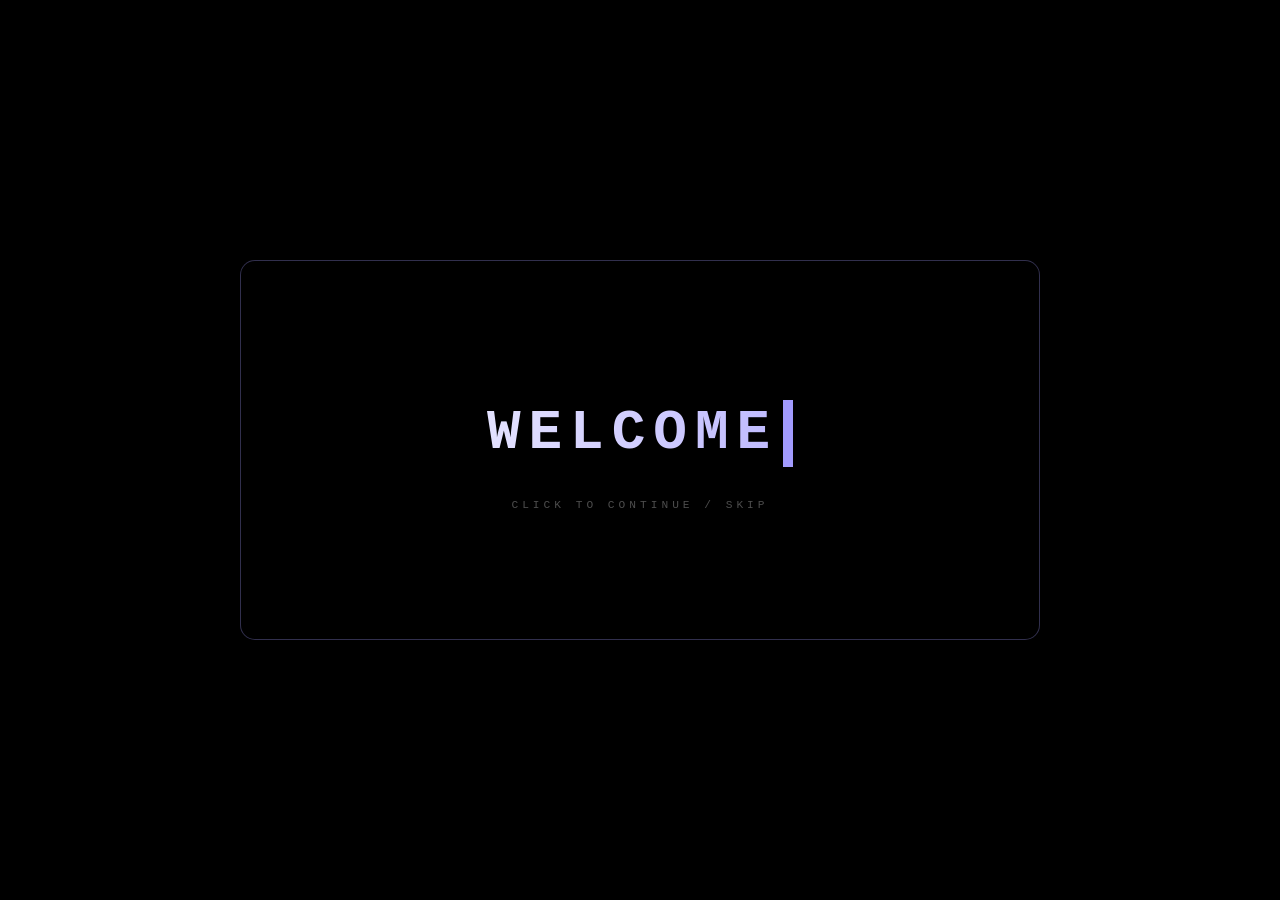
<file: index.html>
<!DOCTYPE html>
<html lang="en">
<head>
    <meta charset="UTF-8">
    <meta name="viewport" content="width=device-width, initial-scale=1.0">
    <title>Server of anhem250311.</title>
    <link rel="icon" type="image/png" href="https://files.catbox.moe/gssm4k.png">
    <style>
        * {
            margin: 0;
            padding: 0;
            box-sizing: border-box;
        }

        body {
            background-color: #000;
            overflow: hidden;
            font-family: 'Consolas', 'Courier New', monospace;
        }

        #bg-video-container {
            position: fixed;
            top: 0;
            left: 0;
            width: 100%;
            height: 100%;
            z-index: -1;
        }

        #bg-video {
            width: 100%;
            height: 100%;
            object-fit: cover;
        }

        .overlay {
            position: fixed;
            top: 0;
            left: 0;
            width: 100%;
            height: 100%;
            background: rgba(0, 0, 0, 0.5);
            z-index: 0;
        }

        .content {
            position: relative;
            z-index: 1;
            height: 100vh;
            display: flex;
            justify-content: center;
            align-items: center;
            padding: 20px;
        }

        .glass-card {
            background: rgba(0, 0, 0, 0.75);
            padding: 1.2rem 1.5rem; 
            border-radius: 15px;
            backdrop-filter: blur(12px);
            border: 1px solid rgba(162, 155, 254, 0.3);
            text-align: center;
            width: 95%;
            max-width: 800px; 
            min-height: 380px; 
            display: flex;
            flex-direction: column;
            justify-content: center;
            align-items: center; 
            cursor: pointer;
            user-select: none;
        }

        #main-display {
            font-size: 1.25rem;
            line-height: 1.6;
            color: #ececec;
            width: 100%;
            text-align: center;
            pointer-events: auto; 
        }

        .cursor {
            display: inline-block;
            width: 10px;
            height: 1.2em;
            background-color: #a29bfe;
            margin-left: 5px;
            vertical-align: middle;
            animation: blink 0.7s infinite;
        }

        @keyframes blink {
            0%, 100% { opacity: 1; }
            50% { opacity: 0; }
        }

        .big-text {
            font-size: 3.5rem !important;
            font-weight: 800;
            letter-spacing: 8px;
            background: linear-gradient(to right, #ffffff, #a29bfe);
            -webkit-background-clip: text;
            -webkit-text-fill-color: transparent;
            text-transform: uppercase;
        }

        .highlight-link {
            color: #a29bfe;
            font-weight: 600;
            text-decoration: none;
            border-bottom: 1px solid #a29bfe;
            transition: all 0.3s ease;
            position: relative;
            z-index: 10;
        }

        .highlight-link:hover {
            color: #fff;
            background: rgba(162, 155, 254, 0.2);
            text-shadow: 0 0 8px #a29bfe;
            border-bottom: 1px solid #fff;
        }

        .server-ip {
            display: inline-block;
            margin-top: 15px;
            font-size: 1.6rem;
            color: #fff;
            background: rgba(162, 155, 254, 0.1);
            padding: 8px 20px;
            border-radius: 10px;
            border: 2px dashed #a29bfe;
            transition: all 0.3s cubic-bezier(0.175, 0.885, 0.32, 1.275);
            cursor: copy;
        }

        .server-ip:hover {
            transform: scale(1.05);
            background: rgba(162, 155, 254, 0.4);
            border: 2px solid #fff;
            box-shadow: 0 0 20px rgba(162, 155, 254, 0.6);
        }

        .notice-title {
            color: #ffb8b8;
            font-size: 1.6rem;
            font-weight: bold;
            margin-bottom: 10px;
            text-transform: uppercase;
        }

        #copy-toast {
            position: fixed;
            top: 20px;
            left: 50%;
            transform: translateX(-50%);
            background: #a29bfe;
            color: white;
            padding: 10px 30px;
            border-radius: 50px;
            opacity: 0;
            transition: 0.5s;
            z-index: 999;
            font-weight: bold;
        }

        .subtitle {
            margin-top: 20px;
            color: rgba(255, 255, 255, 0.3);
            font-size: 0.7rem;
            letter-spacing: 4px;
        }
    </style>
</head>
<body>

    <div id="copy-toast">Copied to Clipboard!</div>
    <div id="bg-video-container">
        <video autoplay muted loop playsinline id="bg-video">
            <source src="https://files.catbox.moe/vphicj.mp4" type="video/mp4">
        </video>
    </div>
    <div class="overlay"></div>

    <div class="content">
        <div class="glass-card" onclick="handleNextStep()">
            <div id="main-display">
                <span id="typed-text"></span>
            </div>
            <div class="subtitle">CLICK TO CONTINUE / SKIP</div>
        </div>
    </div>

    <script>
        const contentData = [
            { text: "WELCOME", isBig: true },
            { text: "Server chạy ở bản 1.21.11 và server có vài Mod như Infinite Night Vision, SkinsRestorer, Veinminer, Fabric Essentials, FastRTP, FallingTree, FSit, Universal Graves và 1 vài Mod hỗ trợ chạy Mod khác.", isBig: false },
            { text: "The server is running on version 1.21.11 and has several mods such as Infinite Night Vision, SkinsRestorer, Veinminer, Fabric Essentials, FastRTP, FallingTree, FSit, Universal Graves, and a few mods that support running other mods.", isBig: false },
            // Đã loại bỏ 26.1 Backport bên dưới
            { text: 'Máy chủ có bản mod đặc biệt là <a href="https://modrinth.com/mod/carry-on" target="_blank" class="highlight-link" onclick="event.stopPropagation()">Carry On</a>. Bản mod này cần được cài đặt trên cả máy khách và máy chủ. Chúng tôi khuyến khích mọi người cài đặt bản mod này trên máy khách của mình để trải nghiệm đầy đủ các tính năng của máy chủ.', isBig: false },
            { text: 'The server has a special mod: <a href="https://modrinth.com/mod/carry-on" target="_blank" class="highlight-link" onclick="event.stopPropagation()">Carry On</a>. This mod needs to be installed on both the client and the server. We encourage everyone to install this mod on their client machine to experience the full range of server features.', isBig: false },
            { text: '<div class="notice-title">Thông báo máy chủ</div><p>Chúng tôi chỉ là server nhỏ với 4gb ram và 10gb rom nên tôi chỉ để tối đa 10 người chơi cùng lúc trong server chánh gây lag. Server có thể tự bật khi có người tham gia (nhưng đôi khi tính năng này không hoạt động mong bạn thông cảm)</p>', isBig: false },
            { text: '<div class="notice-title">Server Notice</div><p>Our server has limited capacity with only 4GB RAM and 10GB ROM, so I\'ve limited the maximum number of players simultaneously to 10 to avoid lag. The server can automatically start when someone joins (but sometimes this feature doesn\'t work, we appreciate your understanding).</p>', isBig: false },
            { text: '<span style="font-size: 2.5rem; font-weight: 800; display: block; margin-bottom: 10px;">THANK YOU</span><span class="server-ip" onclick="copyIP(event)">international.mcsh.io</span>', isBig: false }
        ];

        let currentStep = 0;
        let isTyping = false;
        let typingTimeout;
        let currentFullHTML = "";
        
        const textElement = document.getElementById('typed-text');
        const displayContainer = document.getElementById('main-display');
        const cursorHTML = '<span class="cursor"></span>';

        function typeWriter(html, speed = 20) {
            isTyping = true;
            currentFullHTML = html;
            textElement.innerHTML = "";
            let i = 0;
            let currentHTML = "";
            
            function typing() {
                if (i < html.length) {
                    if (html[i] === "<") {
                        let tagEnd = html.indexOf(">", i);
                        let tag = html.substring(i, tagEnd + 1);
                        currentHTML += tag;
                        i = tagEnd + 1;
                    } else {
                        currentHTML += html[i];
                        i++;
                    }
                    textElement.innerHTML = currentHTML + cursorHTML;
                    typingTimeout = setTimeout(typing, speed);
                } else {
                    isTyping = false;
                    textElement.innerHTML = currentHTML + cursorHTML;
                }
            }
            typing();
        }

        function handleNextStep() {
            if (isTyping) {
                clearTimeout(typingTimeout);
                isTyping = false;
                textElement.innerHTML = currentFullHTML + cursorHTML;
                return;
            }

            const item = contentData[currentStep];
            displayContainer.className = ""; 
            if (item.isBig) displayContainer.classList.add('big-text');
            
            typeWriter(item.text);
            currentStep = (currentStep + 1) % contentData.length;
        }

        function copyIP(event) {
            event.stopPropagation();
            const ip = "international.mcsh.io";
            navigator.clipboard.writeText(ip).then(() => {
                const toast = document.getElementById('copy-toast');
                toast.style.opacity = "1";
                setTimeout(() => { toast.style.opacity = "0"; }, 2000);
            });
        }

        window.onload = handleNextStep;
    </script>
</body>
</html>
</file>
